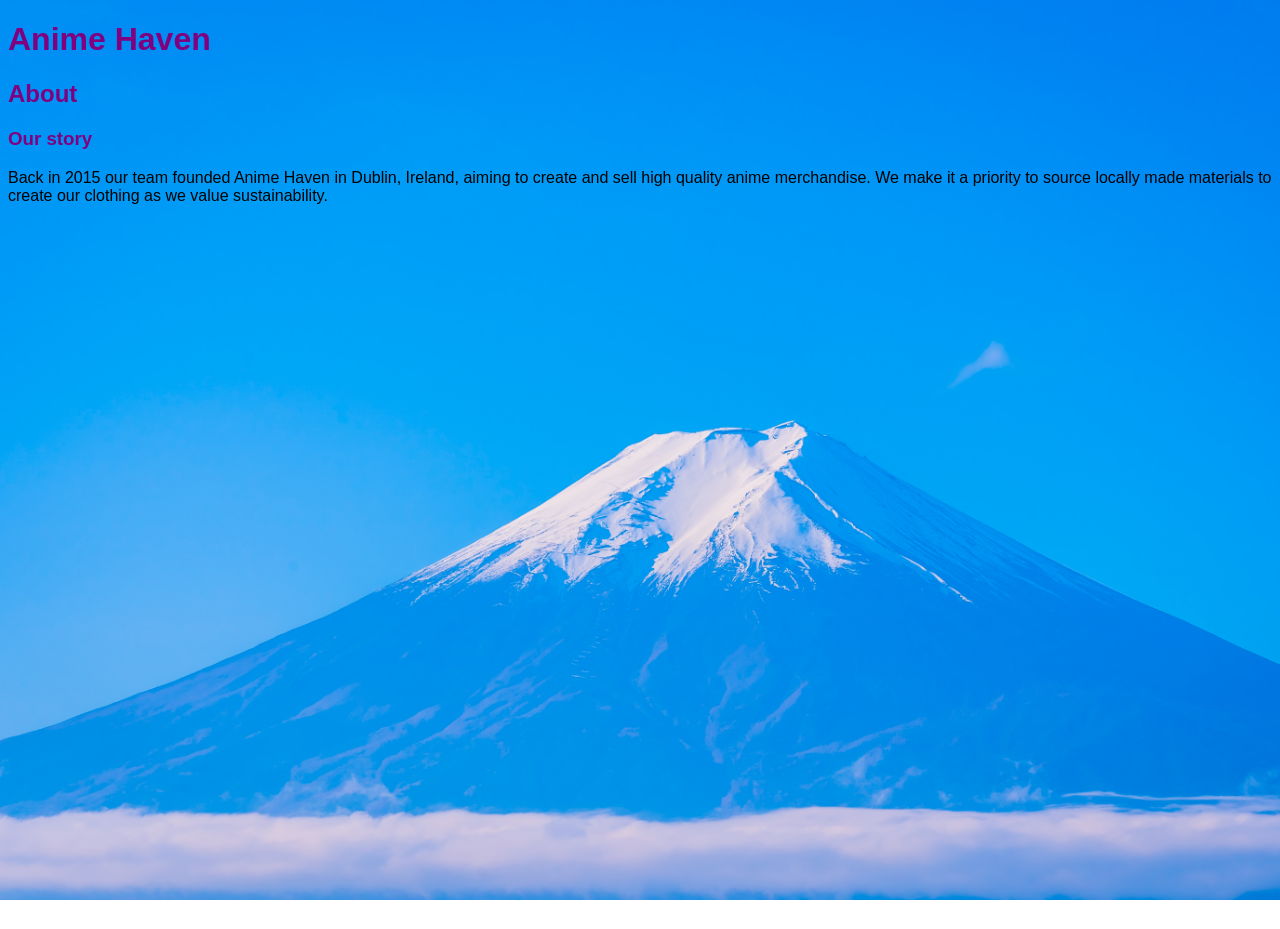
<file: AboutPageAnime.html>
<!DOCTYPE html>
<html lang="en">
<head>
<link rel="stylesheet" href="style.css">
<meta charset="UTF-8">

<title>Anime Haven</title>

</head>

<body class="page3">
<h1>Anime Haven</h1>

<h2>About</h2>

<article>

<h3>Our story</h3>

<p class="about_paragraph">Back in 2015 our team founded Anime Haven in Dublin, Ireland, aiming to create and sell high
    quality anime merchandise.
    We make it a priority to source locally made materials to create our clothing as we value sustainability.
    
</p>

</article>

</body>

</html>
</file>
<file: style.css>
.page1 {
  background-image: linear-gradient(to top,white, grey);
  background-repeat: no-repeat;
  background-attachment: fixed;
}

.page3 {
  background-image: url("japan_mountain.jpg");
  background-repeat: no-repeat;
  background-attachment: fixed;
  background-size: cover;
  min-height: 100vh;
}


.page2 {
  background-image: linear-gradient(to top,white, grey);
  background-repeat: no-repeat;
  background-attachment: fixed;
}


li {
    color:black;
    font-family:'Trebuchet MS', 'Lucida Sans Unicode', 'Lucida Grande', 'Lucida Sans', Arial, sans-serif
}

h1 {
    color:purple;
      font-family:'Franklin Gothic Medium', 'Arial Narrow', Arial, sans-serif;
}

h2 {
    color:purple;
      font-family:'Franklin Gothic Medium', 'Arial Narrow', Arial, sans-serif;
}

h3 {
    color:purple;
      font-family:'Franklin Gothic Medium', 'Arial Narrow', Arial, sans-serif;
}

p {
    color: black;
}

h4 {
    color:purple;
      font-family:'Franklin Gothic Medium', 'Arial Narrow', Arial, sans-serif;
}

.img_page1 {
  border: 2px solid black;
  padding: 0px;
  margin: 10px;
}

hr {
    margin-top: 320px;
  border-top: 5px solid black;
  border-radius: 5px;
}

.about_paragraph {
    font-family:'Gill Sans', 'Gill Sans MT', Calibri, 'Trebuchet MS', sans-serif;
}


.isometra-regular {
  font-family: "Isometra", serif;
  font-weight: 400;
  font-style: normal;
}

.address {
    color:blue;
}

#BackToShopping:hover {
  color: darkorange;
  font-size: 20px;
}

.logo {
  animation: spectrumShift 8s linear infinite;
  font-size: 60px;
}

@keyframes spectrumShift {
  0%   {color: #ff4a5a; }
  25%  {color: #ffd15c; }
  50%  {color: #48dbfb; }
  75%  {color: #1dd1a1; }
  100% {color: #ff4a5a; }
}

.container {
  display: flex;
  flex-direction: row;
}

.container img {
  background-color: #f1f1f1;
  margin: 10px;
  font-size: 24px;
  width: 150px;
  height: 150px;
}

@media (max-width: 600px) {
    .page3 { background-image: url(sunset.jpg);}
}

@media (max-width: 1024px) {
    .page3 { background-image: url(sunset.jpg);}
}
</file>
